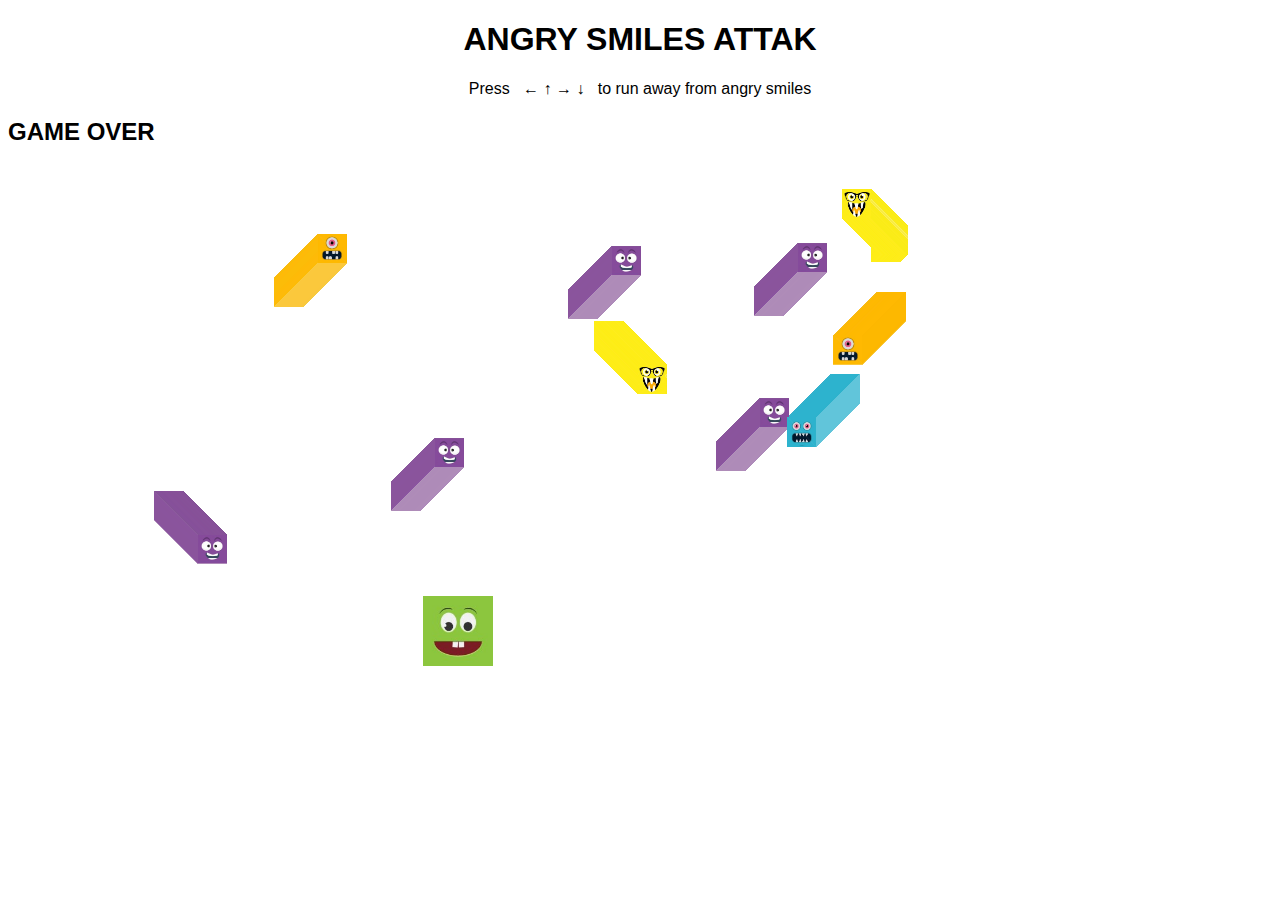
<file: index.html>
<!DOCTYPE html>
<html>
	<head>
		<link rel="stylesheet" type="text/css" href="style.css">
		<title>ANGRY SMILES ATTAK</title>
	</head>

	<body>
		<h1>ANGRY SMILES ATTAK</h1>
		<p>Press &nbsp; <span id="arrows">&larr; &uarr; &rarr; &darr; </span> &nbsp; to run away from angry smiles<p>
		<div id="gameOver">
			<h2>GAME OVER</h2>
		</div>
		<div id="canvasContainer">
		<canvas id='canvas' > </canvas>
		</div>	
	<script src="homework5.js"></script>
	</body>
</html>
</file>
<file: style.css>
body{
	font-family: sans-serif;
}

h1, p{
	text-align: center;
}
</file>
